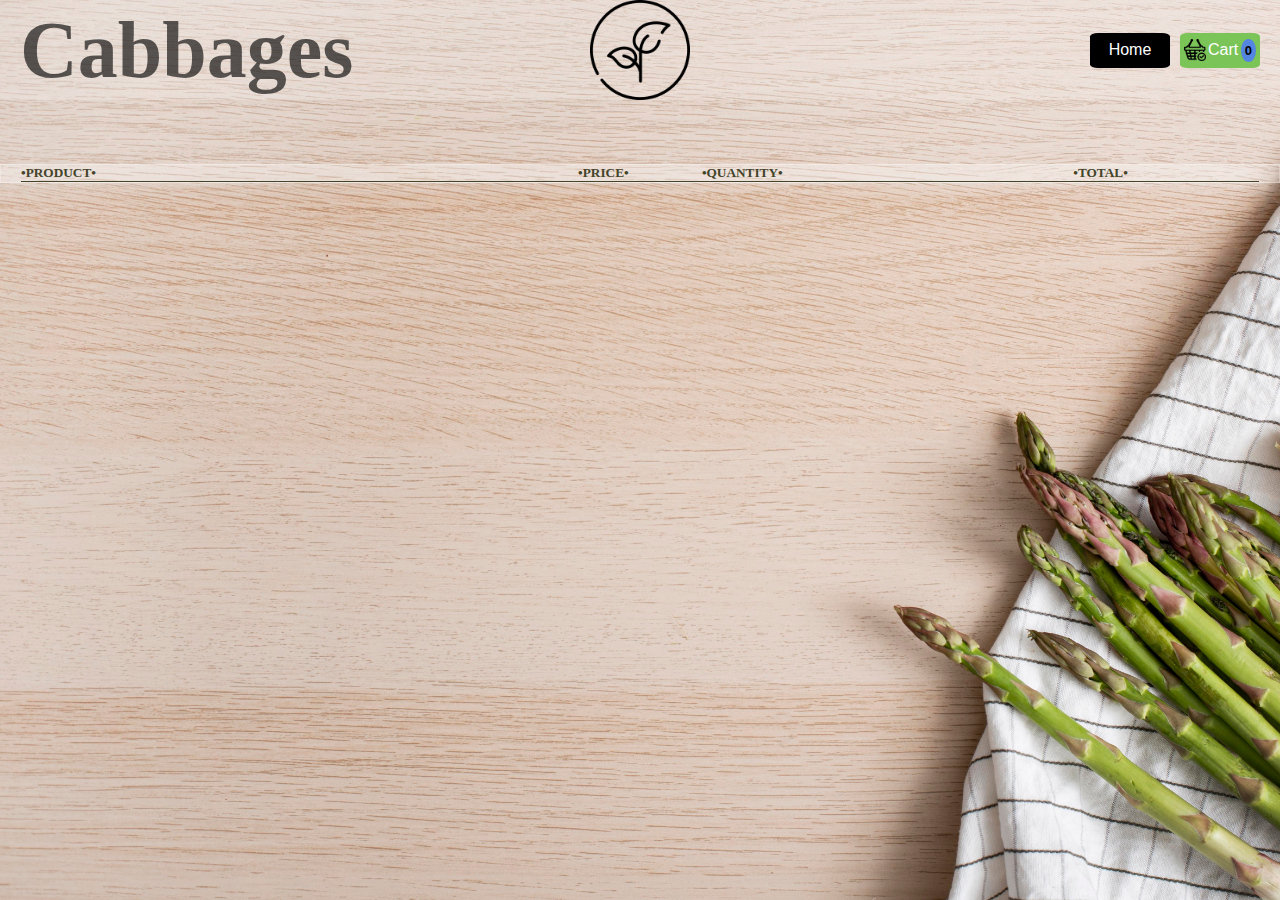
<file: cart.html>
<!DOCTYPE html>
<html lang="ru">
<head>
    <meta charset="UTF-8">
    <meta name="viewport" content="width=device-width, initial-scale=1.0, maximum-scale=1.0">
    <link rel="stylesheet" href="style.css">
    <title>Document</title>
</head>
<body>
    <div class="wrapper">
        <header>
        <div class = "container row">
            <div class="logo">Cabbages</div>
            
            <img class="logo_img" src="newlogo.png" alt="">
            <div class="button">
                
                <a href="index.html"  class="button_home">Home</a>
                <a href="cart.html" class="button_cart">
                    <img class="img_cart" src="clip.png" alt="">
                    Cart<span>0</span></a>
            </div>
        </div>
    </header>
    <main>
        <div class="cart container">
        <div class="container-products">
            <div class="product-header">
              <h5 class="product-title">•PRODUCT•</h5>
              <h5 class="price">•PRICE•</h5>
              <h5 class="quantity">•QUANTITY•</h5>
              <h5 class="total">•TOTAL•</h5>
              
            </div>
            <div class="create-line"></div>
            <div class="products" id="stock_cart"></div>
          </div>
        </div>
    </main>
    </div>
    <script src="script1.0.js"></script>
</body>
</html>
</file>
<file: style.css>
*{
    box-sizing: border-box;
    margin: 0;
    padding: 0;
}

header{
    background-color: rgb(255,255,255, 0.2);
    position: sticky;
    top: 0;
}
/* rgb(87, 135, 173); */
.wrapper{   
    min-height: 100vh;
    display: flex;
    flex-direction: column;
    
    background-image: url(Fon.jpg); 
    background-repeat: no-repeat;
    background-size: cover;

}

.container{
    height: 100%;
    max-width: 1440px;
    /* min-width: 700px; */
    padding: 0 20px;
    margin: 0 auto;
}

.row{
    /* height: 100%; */
    display: flex;
    justify-content: space-between;
    align-items: center;
}

.logo{
    
    font-weight: bold;
    width: 45%;
    cursor: pointer;
    /* color: transparent; */
    font-size: 80px;
    color: rgba(0, 0, 0, 0.63);
    /* background-image: url(/столешница1.jpg);
    background-clip: text;
    background-position:left; */
}

.logo_img{
    width: 100px;
    height: 100px;
    /* margin-right: 200px; */
}

.button{
    display: flex;
    width: 45%;
    justify-content: flex-end;
}

.button_home{
    background-color: black;
    font-family: sans-serif;
    border: none;
    color: white;
    width: 80px;
    height: 35px;
    cursor: pointer;
    padding: 8px;
    text-align:center;
    text-decoration: none;
    border-radius: 10%;
    margin-right: 10px;
}

.button_cart{
    background-color: rgb(122, 196, 88);
    font-family: sans-serif;
    border: none;
    color: white;
    width: 80px;
    height: 35px;
    cursor: pointer;
    display: flex;
    justify-content: space-between;
    align-items: center;
    text-decoration: none;
    border-radius: 10%;
    padding: 4px;
}

.button_cart span{
    background-color: rgb(84, 133, 224);
    border-radius: 50%;
    padding: 4px;
    font-size: 13px;
    font-weight: bold;
    color: black;
}

.img_cart{
    max-width: 30%;
}

#stock{
    display: flex;
    justify-content: space-evenly;
    align-items: center;
    flex-wrap: wrap;
    font-weight: bold;
    font-family:'Gill Sans', 'Gill Sans MT', Calibri, 'Trebuchet MS', sans-serif;
    
}

.product {
    display: flex;
    position: relative;
    justify-content: center;
    align-items: center;
    flex-direction: column;
    font-family:'Times New Roman', Times, serif;
    color: rgb(68, 68, 42);
    font-size: 20px;
    border: 1px solid rgb(255,255,255, 0.3);
    background-color: rgb(255,255,255, 0.3);
    margin-top: 1%;
    cursor: pointer;

}

.imgCabbage {
    width: 300px;
    height: 300px;
    margin-left: 5px;
    margin-right: 5px;
    

}

.stock_cart{
    display: none;
    position: absolute;
    top: 50%;
    left: 50%;
    transform: translate(-50%, -50%);
    width: 65px;
    height: 65px;
    padding: 10px;
    border-radius: 50%;
}

.product:hover {
    background-color: rgb(128, 128, 128, 0.3);
    
}
.product:hover .stock_cart{
    display: block;


}

.cart{
    border: 1px solid rgb(255,255,255, 0.3);
    background-color: rgb(255,255,255, 0.3);
    margin-top: 5%;
    color: rgb(68, 68, 42);

}


.product-header{
    display: flex;
}
.product-title {
    width: 45%;
}

.price {
    width: 10%;
}
.quantity {
    width: 30%;
}

.total {
    width: 15%;
}
.create-line {
    max-width: 100%;
    border-top: 1px solid rgb(68, 68, 42);
}

#stock_cart{
    display: block;
    justify-content: space-evenly;
    align-items: flex-start;
    flex-direction: column;
    font-family: 'Times New Roman', Times, serif;
    color:rgb(68, 68, 42);
    font-size: 20px;
    
}

#stock_cart img{
    width: 150px;
    height: 150px;
    /* margin-left: 5px;
    margin-right: 5px; */
}

.cartDiv{
    display: flex;
    flex-direction: row;
    align-items: center;
    

}

.imgName{
    display: flex;
    align-items: center;
    width: 45%;
}

.cartDiv p{
    width: 15%
}

.amountInCart{
    width: 30%;
}

.totalInCart{
    width: 25%;
    font-weight: bold;
}

.cartDiv{
    cursor: pointer;
}

.cartDiv:hover{
    background-color: rgb(128, 128, 128, 0.3)
}

/* .deleteBottom{
    background-color: black;
    border-radius: 50%;
    color: rgb(180, 180, 180);
    font-size: 20px;
    padding-top: 0px;
    padding-bottom: 0px;
    padding-left: 5px;
    padding-right: 5px;
    margin-right: 50px;
    text-align: center;
} */
</file>
